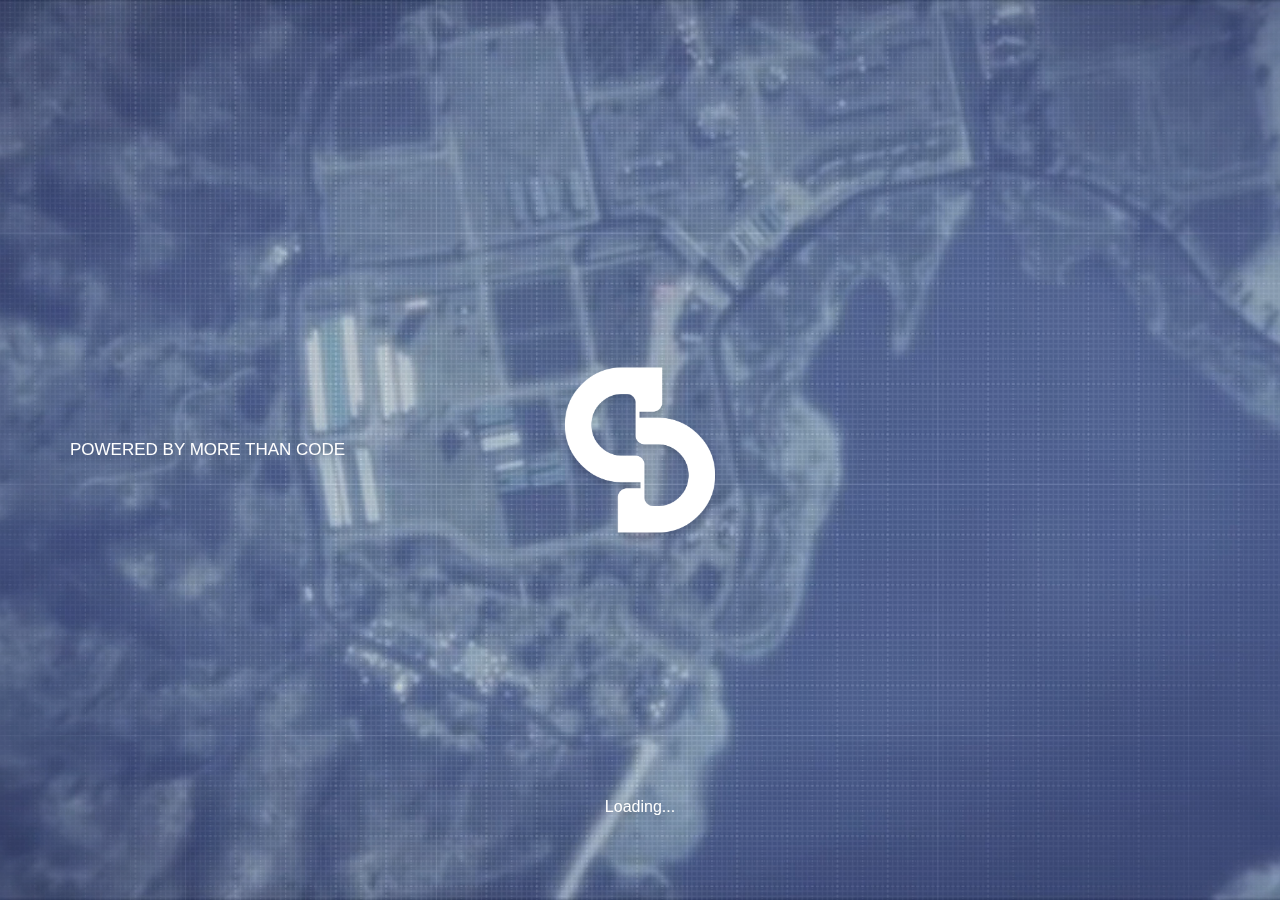
<file: web/index.html>
<!doctype html>
  <html lang="en">

  <head>
    <meta charset="utf-8">
    <meta name="viewport" content="width=device-width, initial-scale=1">
    <link href="./css/style.css" rel="stylesheet" type="text/css">
    <link href="https://cdn.jsdelivr.net/npm/bootstrap@5.3.2/dist/css/bootstrap.min.css" rel="stylesheet" integrity="sha384-T3c6CoIi6uLrA9TneNEoa7RxnatzjcDSCmG1MXxSR1GAsXEV/Dwwykc2MPK8M2HN" crossorigin="anonymous">
    <title>More Than Code - Loadingscreen</title>
  </head>

  <body>
    <div class="overlay">
      <div class="content">
        <div class="row align-items-center">
          <div class="col-6 text-begin">
            <h1><div id="sentence" class="sentence"></div></h1>
          </div>
          <div class="col-2 text-center"><img src="./img/logo.png" alt="More Than Code" class="logo"></div>
          <div class="col-4 text-end"><p>Powered by More Than Code</p></div>
        </div>
      </div>
      <div class="spinner">
        <div class="spinner-border text-light" role="status">
          <span class="visually-hidden">Loading...</span>
        </div>
      </div>
    </div>
    <video width="100%" height="100%" autoplay muted loop><source src="./video/loading.webm" type="video/webm"></video>

    <script src="https://code.jquery.com/jquery-3.7.1.slim.min.js" integrity="sha256-kmHvs0B+OpCW5GVHUNjv9rOmY0IvSIRcf7zGUDTDQM8=" crossorigin="anonymous"></script>
    <script src="./js/app.js"></script>
    <script src="https://cdn.jsdelivr.net/npm/bootstrap@5.3.2/dist/js/bootstrap.bundle.min.js" integrity="sha384-C6RzsynM9kWDrMNeT87bh95OGNyZPhcTNXj1NW7RuBCsyN/o0jlpcV8Qyq46cDfL" crossorigin="anonymous"></script>
  </body>
  
</html>
</file>
<file: web/css/style.css>
@import url('https://fonts.cdnfonts.com/css/century-gothic-paneuropean');

* {
  padding: 0;
  margin: 0;
  box-sizing: border-box;
}

html,
body {
  width: 100% !important;
  height: 100% !important;
  background-color: #000 !important;
  color: #fff !important;
  position: relative !important;
  z-index: 1 !important;
  overflow: hidden !important;
  cursor: none;
  font-family: 'Century Gothic Paneuropean', sans-serif !important;
}

.overlay {
  background-image: url(../img/frame.png);
  background-repeat: no-repeat;
  background-size: cover;
  background-position: center;
  width: 100%;
  height: 100%;
  z-index: 1;
}

.content {
  width: 1140px;
  position: absolute;
  top: 50%;
  left: 50%;
  margin-right: -50%;
  transform: translate(-50%, -50%);
}

.content h1 {
  font-weight: 700 !important;
  text-transform: uppercase;
  filter: drop-shadow(0 5px 4px rgb(0 0 0 / 0.08)) drop-shadow(0 3px 3px rgb(0 0 0 / 0.07));
}

.content p {
  filter: drop-shadow(0 5px 4px rgb(0 0 0 / 0.08)) drop-shadow(0 3px 3px rgb(0 0 0 / 0.07));
  text-transform: uppercase;
  font-weight: 400 !important;
  font-size: 17px;
}

.content .logo {
  position: absolute;
  top: 50%;
  left: 50%;
  transform: translate(-50%, -50%);
  z-index: -1;
  width: 150px;
  filter: drop-shadow(0 5px 4px rgb(0 0 0 / 0.08)) drop-shadow(0 3px 3px rgb(0 0 0 / 0.07));
}

video {
  width: 100%;
  height: 100%;
  object-fit: cover;
  position: absolute;
  top: 0;
  left: 0;
  z-index: -999;
}

.spinner {
  position: fixed;
  left: 50%;
  bottom: 75px;
  transform: translate(-50%, -50%);
  margin: 0 auto;
  filter: drop-shadow(0 5px 4px rgb(0 0 0 / 0.08)) drop-shadow(0 3px 3px rgb(0 0 0 / 0.07));
}
</file>
